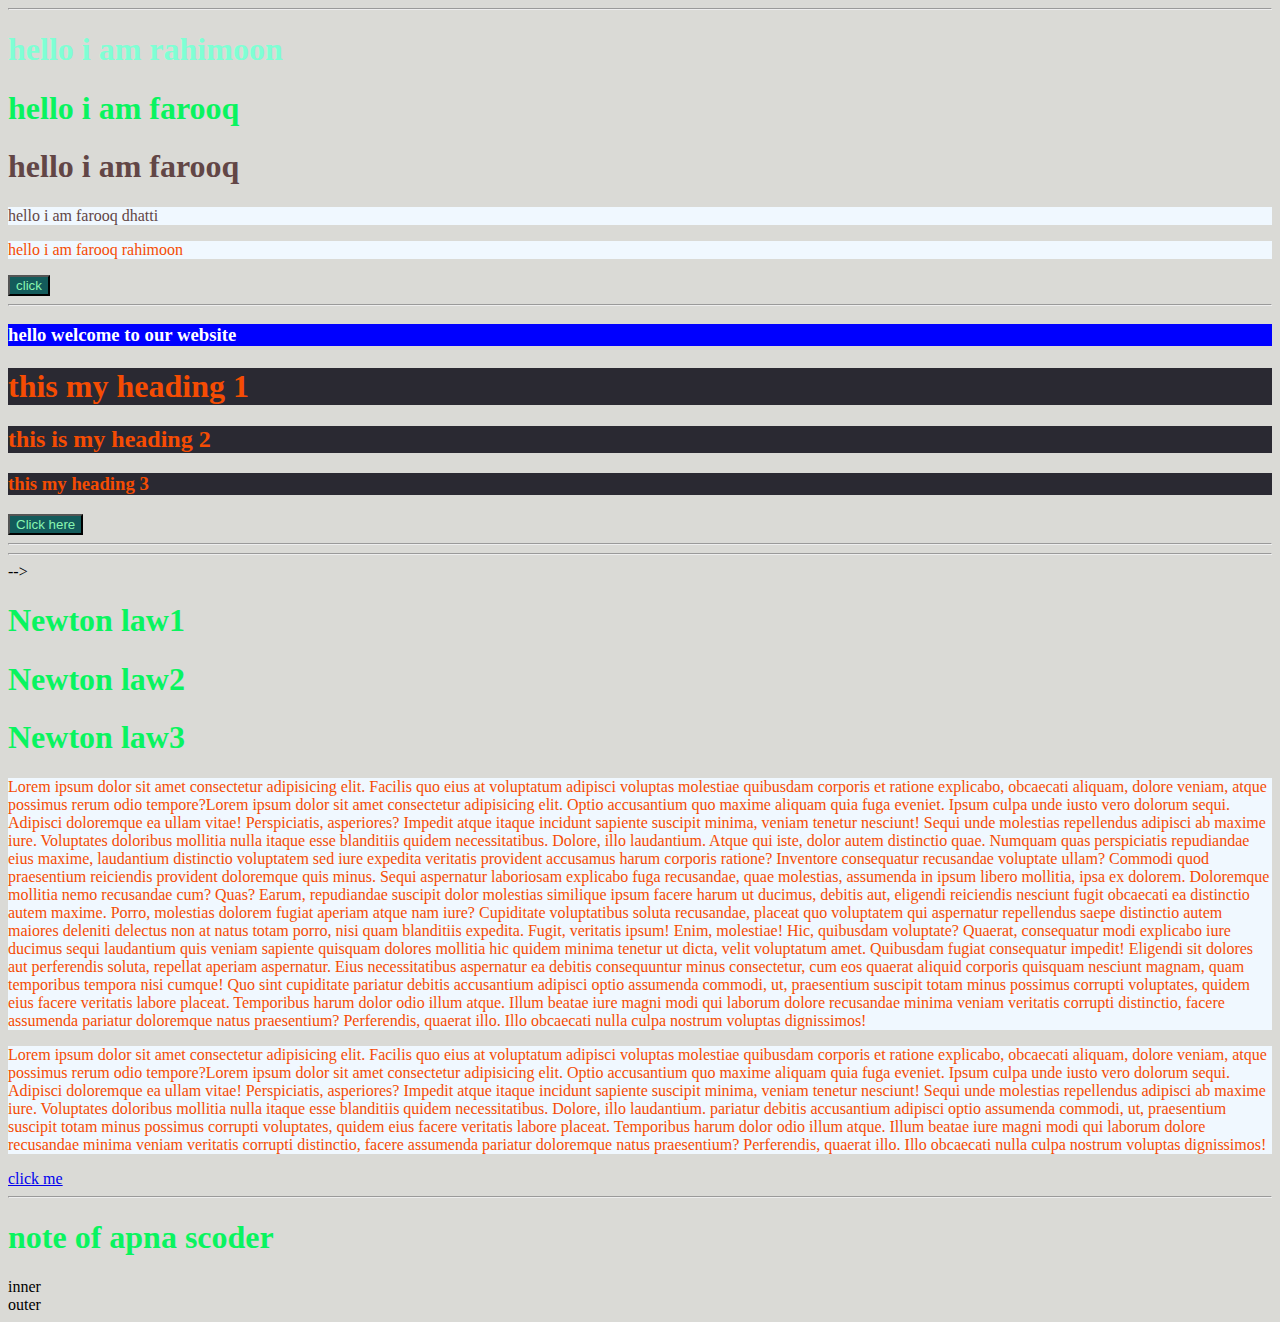
<file: css/index.html>
<!DOCTYPE html>
<html lang="en">
<head>
    <meta charset="UTF-8">
    <meta name="viewport" content="width=device-width, initial-scale=1.0">
    <title>css level 1</title>
    <link rel="stylesheet" href="style.css">
    <style>
      button{
        background-color: rgb(19, 91, 91);
      }
    </style>
  
</head>
<body>
<hr>
    <h1 id="hh">hello i am rahimoon</h1>
    <h1>hello i am farooq</h1>
    <h1 class="myc">hello i am farooq</h1>
    <p class="myc" >hello i am farooq dhatti</p>

  <p>hello i am farooq  rahimoon</p>
  <button>click</button>

  <hr>

  <div id="box">
    <h3>hello  welcome to our website</h3>
    
  </div>

  <h1 class="heading">
    this my heading 1
  </h1>
  <h2 class="heading">
    this is my heading 2
  </h2>
  <h3 class="heading">
    this my heading 3
  </h3>

  <button>Click here</button>

  <hr><hr> -->

  <br>

  <h1 id="h1">Newton law1</h1>
  <h1 id="h2">Newton law2</h1>
  <h1 id="h3">Newton law3</h1>

  <p  id="one">Lorem ipsum dolor sit amet consectetur adipisicing elit. Facilis quo eius at voluptatum adipisci voluptas molestiae quibusdam corporis et ratione explicabo, obcaecati aliquam, dolore veniam, atque possimus rerum odio tempore?Lorem ipsum dolor sit
  amet consectetur adipisicing elit. Optio accusantium quo maxime aliquam quia fuga eveniet. Ipsum culpa unde iusto vero dolorum sequi. Adipisci doloremque ea ullam vitae! Perspiciatis, asperiores?
  Impedit atque itaque incidunt sapiente suscipit minima, veniam tenetur nesciunt! Sequi unde molestias repellendus adipisci ab maxime iure. Voluptates doloribus mollitia nulla itaque esse blanditiis quidem necessitatibus. Dolore, illo laudantium.
  Atque qui iste, dolor autem distinctio quae. Numquam quas perspiciatis repudiandae eius maxime, laudantium distinctio voluptatem sed iure expedita veritatis provident accusamus harum corporis ratione? Inventore consequatur recusandae voluptate ullam?
  Commodi quod praesentium reiciendis provident doloremque quis minus. Sequi aspernatur laboriosam explicabo fuga recusandae, quae molestias, assumenda in ipsum libero mollitia, ipsa ex dolorem. Doloremque mollitia nemo recusandae cum? Quas?
  Earum, repudiandae suscipit dolor molestias similique ipsum facere harum ut ducimus, debitis aut, eligendi reiciendis nesciunt fugit obcaecati ea distinctio autem maxime. Porro, molestias dolorem fugiat aperiam atque nam iure?
  Cupiditate voluptatibus soluta recusandae, placeat quo voluptatem qui aspernatur repellendus saepe distinctio autem maiores deleniti delectus non at natus totam porro, nisi quam blanditiis expedita. Fugit, veritatis ipsum! Enim, molestiae!
  Hic, quibusdam voluptate? Quaerat, consequatur modi explicabo iure ducimus sequi laudantium quis veniam sapiente quisquam dolores mollitia hic quidem minima tenetur ut dicta, velit voluptatum amet. Quibusdam fugiat consequatur impedit!
  Eligendi sit dolores aut perferendis soluta, repellat aperiam aspernatur. Eius necessitatibus aspernatur ea debitis consequuntur minus consectetur, cum eos quaerat aliquid corporis quisquam nesciunt magnam, quam temporibus tempora nisi cumque!
  Quo sint cupiditate pariatur debitis accusantium adipisci optio assumenda commodi, ut, praesentium suscipit totam minus possimus corrupti voluptates, quidem eius facere veritatis labore placeat. Temporibus harum dolor odio illum atque.
  Illum beatae iure magni modi qui laborum dolore recusandae minima veniam veritatis corrupti distinctio, facere assumenda pariatur doloremque natus praesentium? Perferendis, quaerat illo. Illo obcaecati nulla culpa nostrum voluptas
   dignissimos!</p>

   <p id="two">Lorem ipsum dolor sit amet consectetur adipisicing elit. Facilis quo eius at voluptatum adipisci voluptas molestiae quibusdam corporis et ratione explicabo, obcaecati aliquam, dolore veniam, atque possimus rerum odio tempore?Lorem ipsum dolor sit
    amet consectetur adipisicing elit. Optio accusantium quo maxime aliquam quia fuga eveniet. Ipsum culpa unde iusto vero dolorum sequi. Adipisci doloremque ea ullam vitae! Perspiciatis, asperiores?
    Impedit atque itaque incidunt sapiente suscipit minima, veniam tenetur nesciunt! Sequi unde molestias repellendus adipisci ab maxime iure. Voluptates doloribus mollitia nulla itaque esse blanditiis quidem necessitatibus. Dolore, illo laudantium.
     pariatur debitis accusantium adipisci optio assumenda commodi, ut, praesentium suscipit totam minus possimus corrupti voluptates, quidem eius facere veritatis labore placeat. Temporibus harum dolor odio illum atque.
    Illum beatae iure magni modi qui laborum dolore recusandae minima veniam veritatis corrupti distinctio, facere assumenda pariatur doloremque natus praesentium? Perferendis, quaerat illo. Illo obcaecati nulla culpa nostrum voluptas
     dignissimos!</p>
  

   <a href="https://www.google.com">click me</a>
   <hr>

   <h1>note of apna scoder</h1>

  <div id="outer">
    <div id="inner">
      inner
    </div>
      outer
  </div>  


   
    
</body>

</html>
</file>
<file: css/style.css>
h1 {
   color: #09f45f;
}

p{
    color: #f54c03;
    background-color: aliceblue;
}

body{
   background-color: rgba(99, 99, 81, 0.235);
}

button{
    background-color:aqua;
    color: #2a2932;
}

#hh{
    color: aquamarine;
}

.myc{
    color: rgb(98, 70, 70);
}

#box{
    background-color: blue;
    color: white;
}

.heading{
    color: #f54c03;
    background-color: #2a2932;
}

button{
    color: #88f5b0;
    background-color: #2a2932;
} */



/* 
p{
    text-align:justify
    
}

h1{
    text-align: center;
    color: rgb(62, 55, 45);
    text-decoration: blue wavy underline;
}

a{
    text-decoration: none;
}

#h1 {
    font-weight: normal;
}

#h2 {
    font-weight: lighter;
}

#one{
    font-family: Arial, Helvetica, sans-serif;
    font-size: 20px;
    line-height: 59px;
    text-transform: capitalize;
}
#two{
    font-family: 'Franklin Gothic Medium', 'Arial Narrow', Arial, sans-serif;
}

h1{
    text-align: center;
    text-transform: capitalize;
}

#outer{
    font-size: 25px;
}

#inner{
    font-size: 20px;

}
</file>
